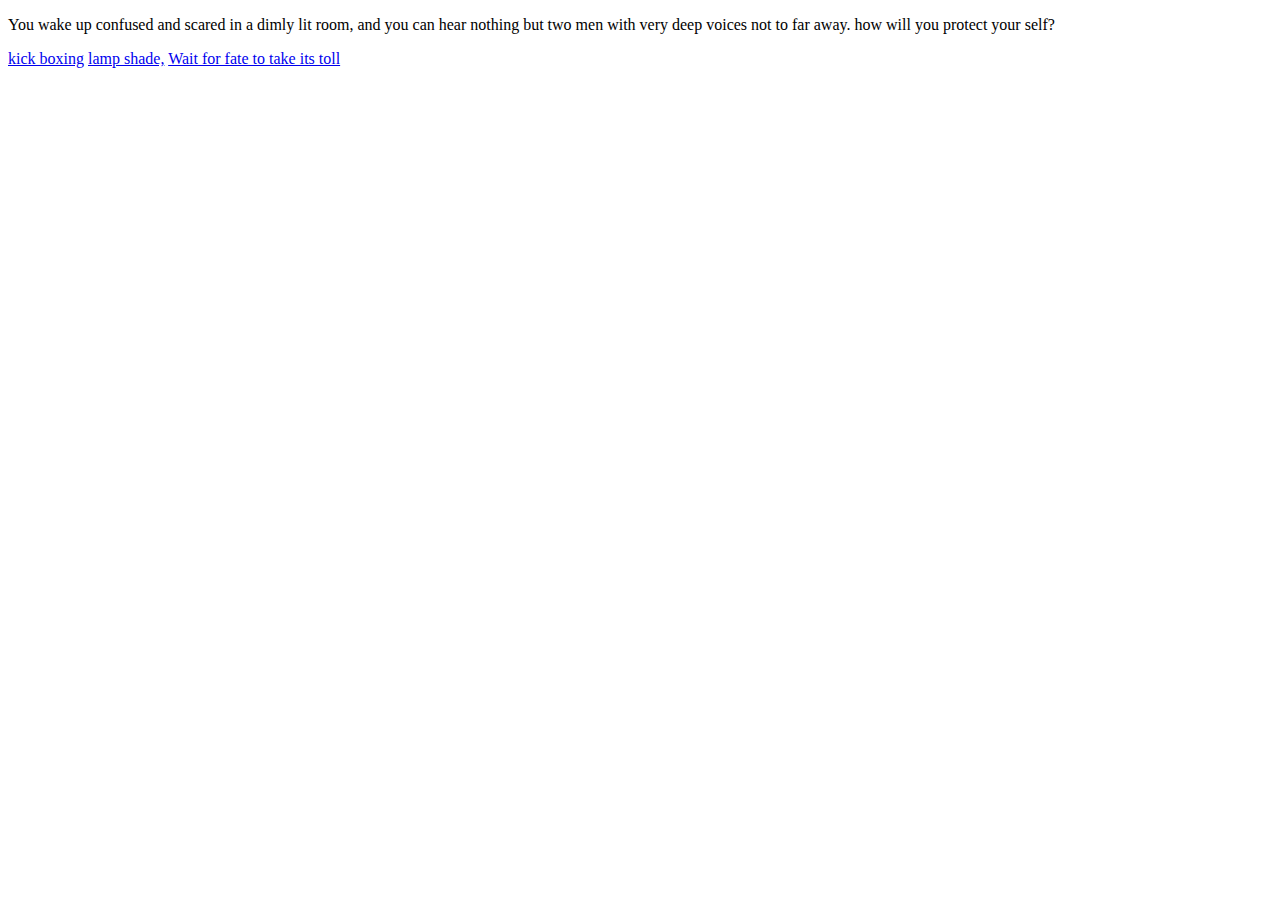
<file: Adventure Game/index.html>
<!DOCTYPE html>
<html>

<head>
	<title>lucy's Adventure Game</title>
</head>

<body>
<p> You wake up confused and scared in a dimly lit room, and you can hear nothing but two men with very deep voices not to far away. how will you protect your self?</p>

<a href = "kick%20boxing.html">kick boxing</a>
<a href = "lamp%20shade.html">lamp shade,</a>
<a href = "fate.html">Wait for fate to take its toll</a>
</body>

</html>
</file>
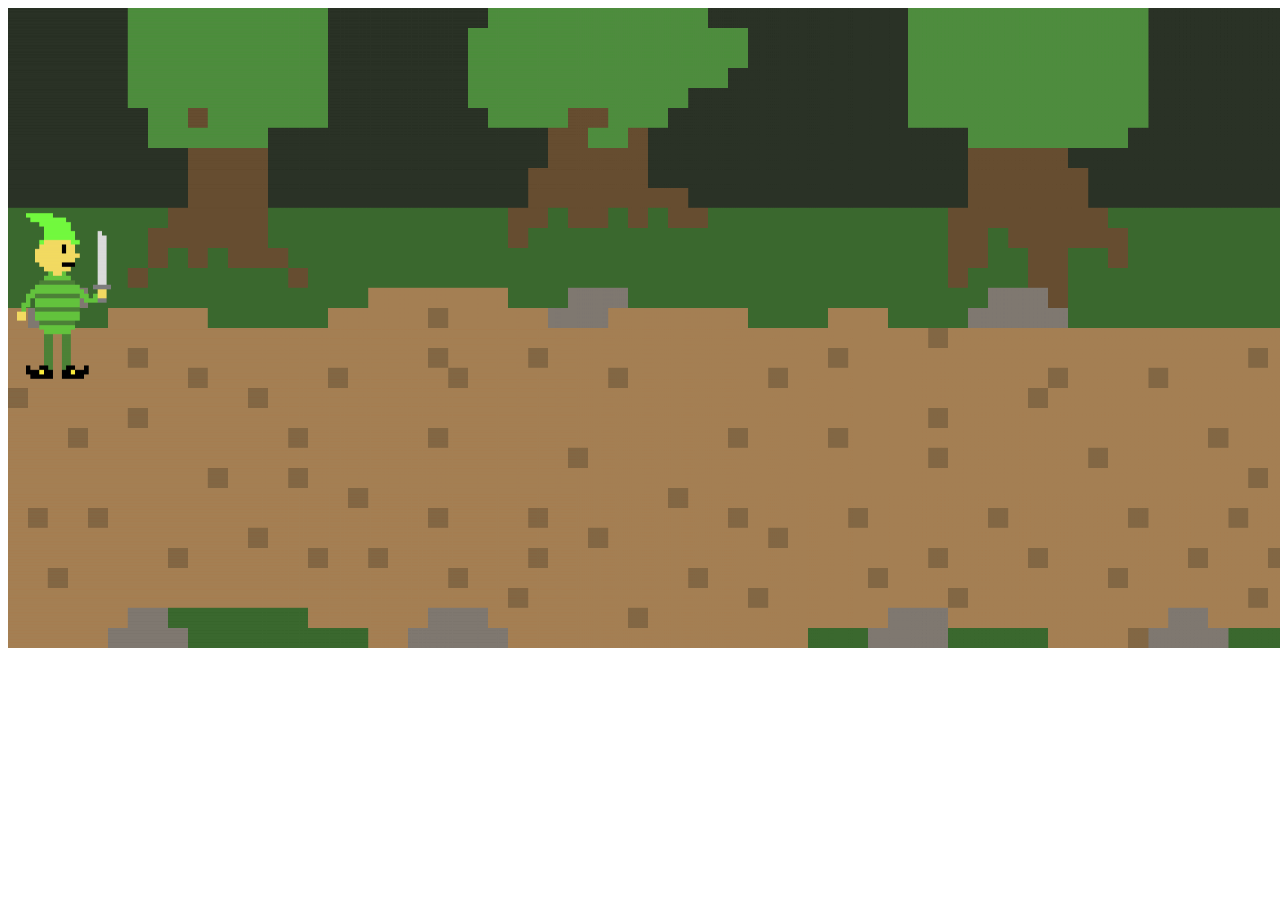
<file: GameDev/index.html>
<html>

<head>
    <link rel= "stlyesheet" href= "main.css">
	<script src = "phaser/phaser.min.js"></script>
	<script src = "state0.js"></script>
	<script src = "main.js"></script>
</head>

<body>

</body>

</html>
</file>
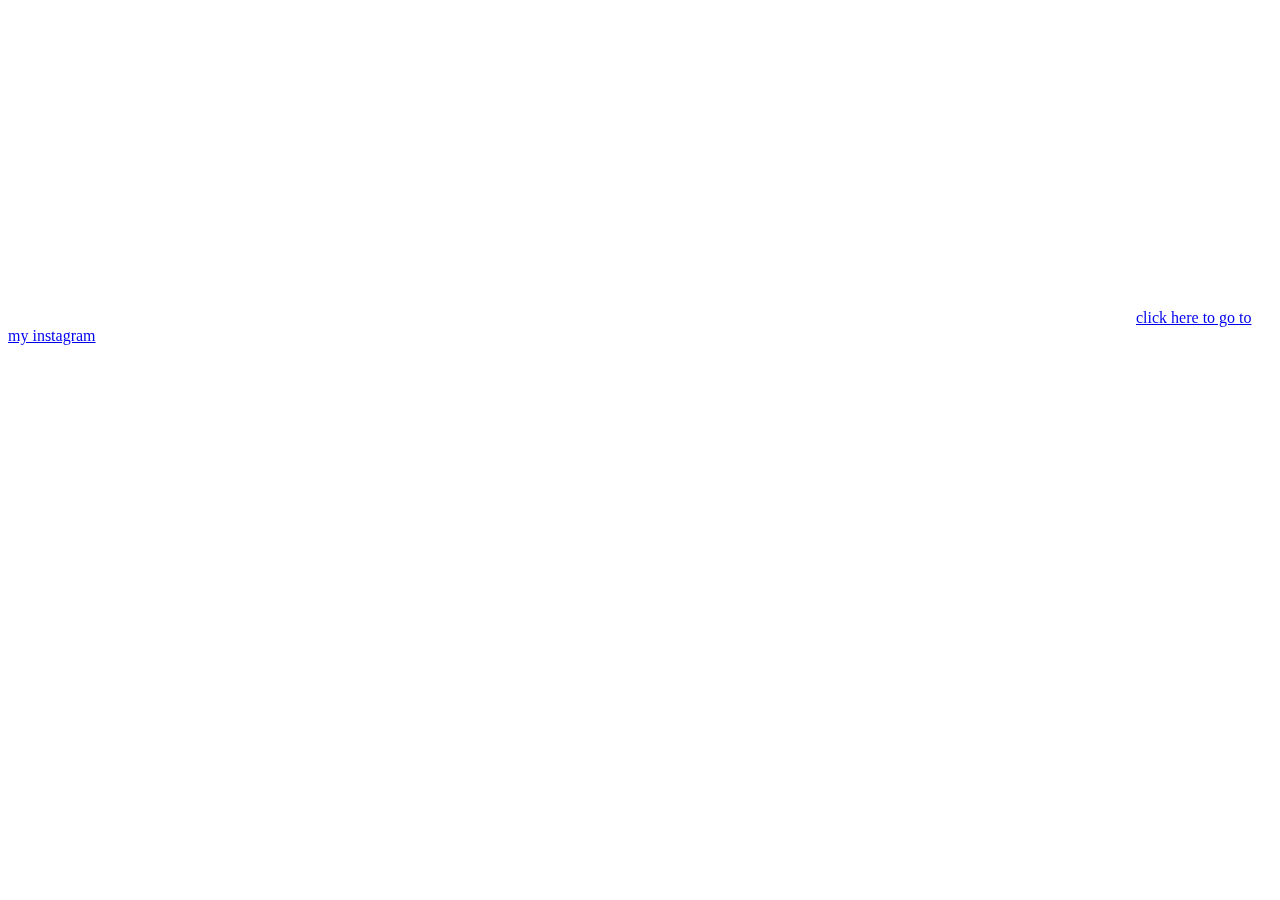
<file: videos.html>
<html>
<head>
 <title>   </title>   
</head>
<body>
 <iframe src"   <iframe width="560" height="315" src="https://www.youtube.com/embed/NUZecPmB8Yw" frameborder="0" allowfullscreen></iframe>
    <iframe src"<iframe width="560" height="315" src="https://www.youtube.com/embed/Nck6BZga7TQ" frameborder="0" allowfullscreen></iframe>

         <a href= "https://www.instagram.com/lucy_sc_/"> click here to go to my instagram</a>
                                                                                                                
    
    
    </body>
</file>
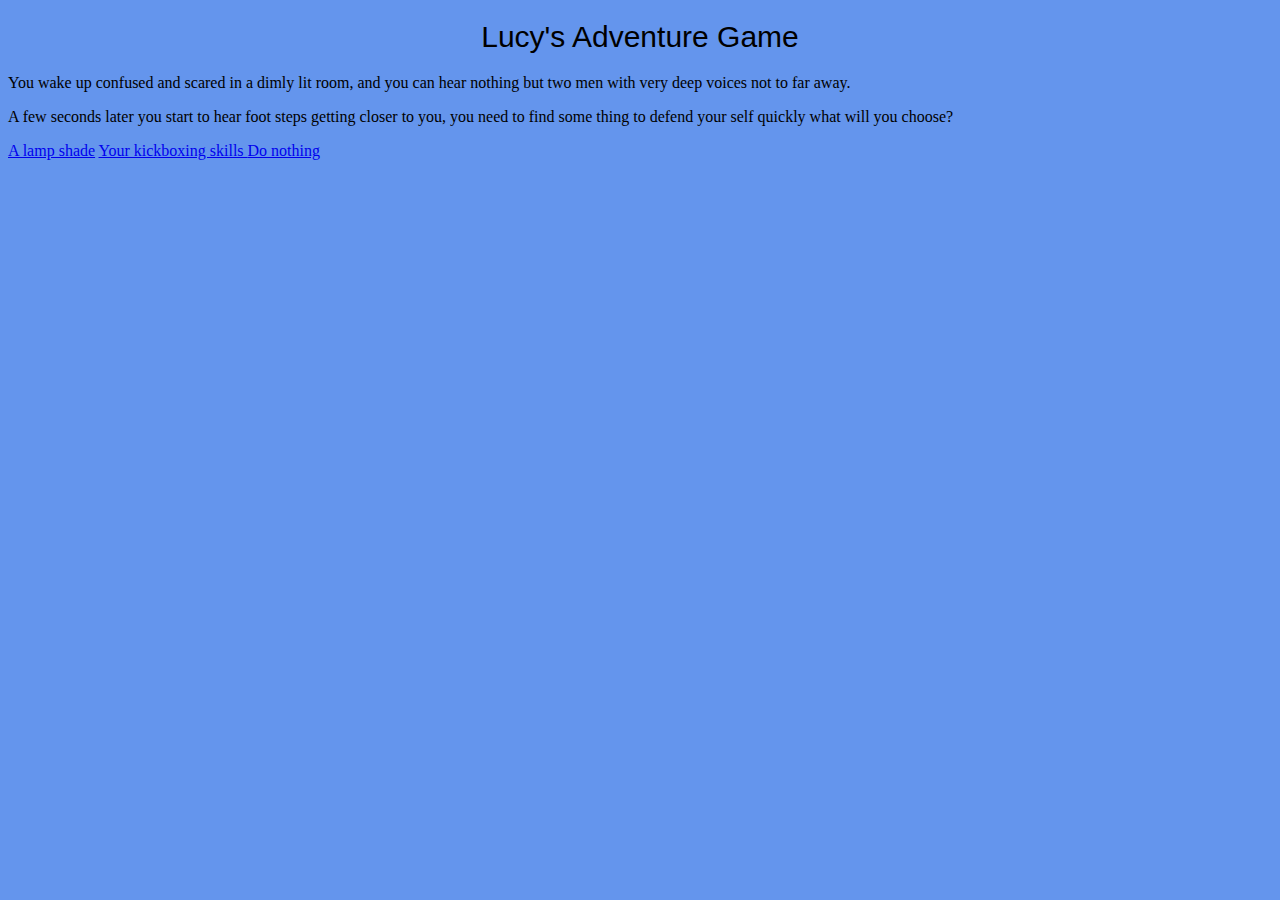
<file: Adventure Game/AdventureGame.html>
<!DOCTYPE html>
<html>

<head>
	<title>will you make the right decision?</title>
	<h1><center>Lucy's Adventure Game</center></h1>
	<link rel="stylesheet" type="text/css" href="a_g.css">
</head>

<body>
    <p> You wake up confused and scared in a dimly lit room, and you can hear nothing but two men with very deep voices not to far away. </p>
    <P> A few seconds later you start to hear foot steps getting closer to you, you need to find some thing to defend your self quickly what
        will you choose?</P>
<a href = "lamp%20shade.html">A lamp shade</a>
<a href = "kick%20boxing.html">
    Your kickboxing skills </a>
<a href = "fate.html">Do nothing</a>
</body>

</html>
</file>
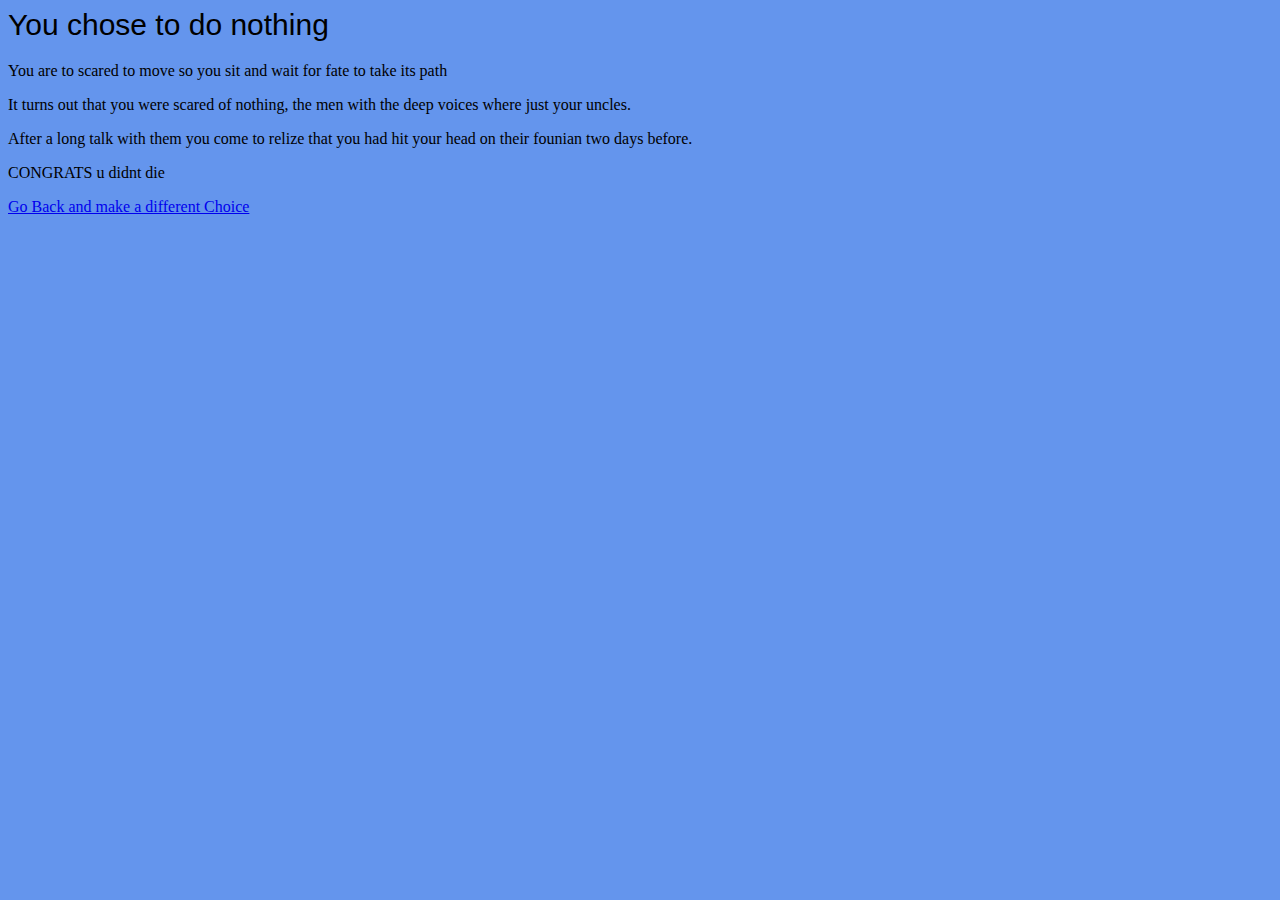
<file: Adventure Game/fate.html>
<html>

<head> <title> You Chose to do nothing</title>
	<h1>You chose to do nothing</h1>
<link rel="stylesheet" type="text/css" href="a_g.css">
    </head>
<p>You are to scared to move so you sit and wait for fate to take its path</p>

<p>It turns out that you were scared of nothing, the men with the deep voices where just your uncles. </p>
    <P>After a long talk with them you come to relize that you had hit your head on their founian two days before.</P>
<p>CONGRATS u didnt die</p>

<a href = "AdventureGame.html"> Go Back and make a different Choice</a>

</html>
</file>
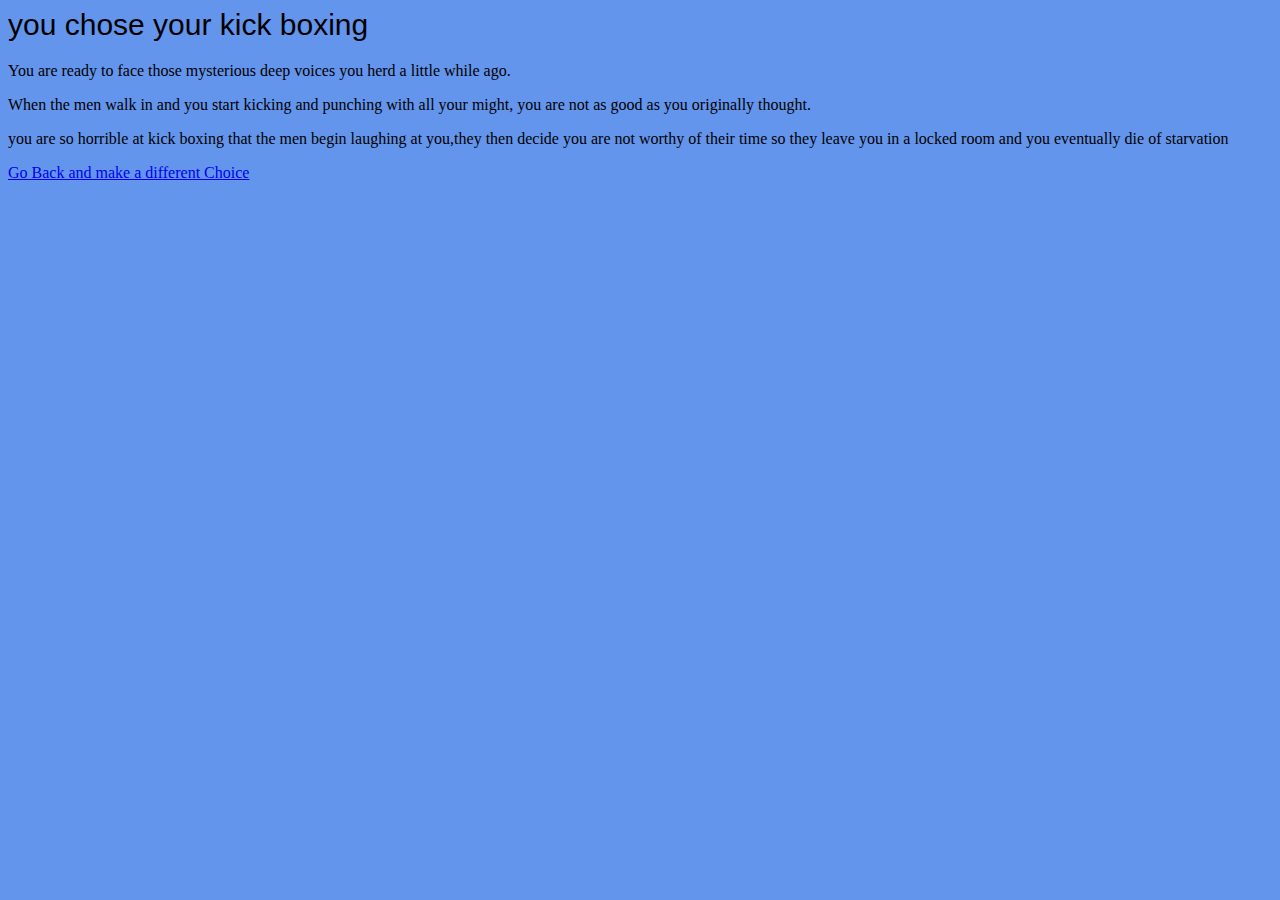
<file: Adventure Game/kick boxing.html>
<html>

<head> <title> you chose your kick boxing skills</title>
	<h1>you chose your kick boxing</h1>
<link rel="stylesheet" type="text/css" href="a_g.css">
    </head>
<p>You are ready to face those mysterious deep voices you herd a little while ago.</p>

<p>When the men walk in and you start kicking and punching with all your might, you are not as good as you originally thought.</p>
    <p> you are so horrible at kick boxing that the men begin laughing at you,they then decide you are not worthy of their time so they leave you in a locked 
    room and you eventually die of starvation</p>

<a href = "AdventureGame.html"> Go Back and make a different Choice</a>

</html>
</file>
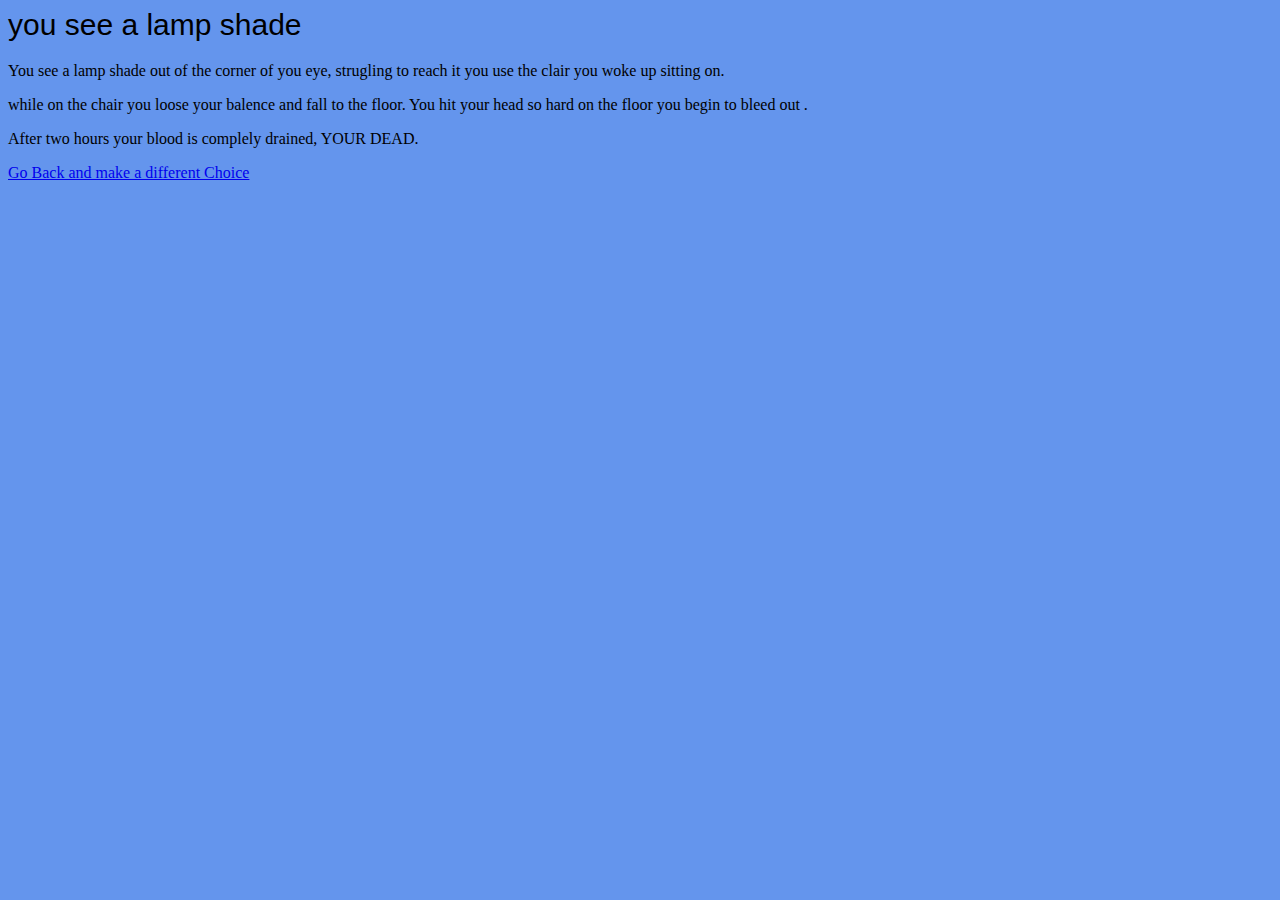
<file: Adventure Game/lamp shade.html>
<html>

<head> <title> You find a lamp shade</title>
	<h1>you see a lamp shade</h1>    
<link rel="stylesheet" type="text/css" href="a_g.css">
    
</head>
<p>You see a lamp shade out of the corner of you eye, strugling to reach it you use the clair you woke up sitting on.</p>

<p>while on the chair you loose your balence and fall to the floor. You hit your head so hard on the floor you begin to bleed out .</p>

<p>After two hours your blood is complely drained, YOUR DEAD.</p>

<a href = "AdventureGame.html"> Go Back and make a different Choice</a>

</html>
</file>
<file: Adventure Game/a_g.css>
body {
	background-color:cornflowerblue
}
h1 {
	font: 30px arial, sans-serif;
	color: black;
}
</file>
